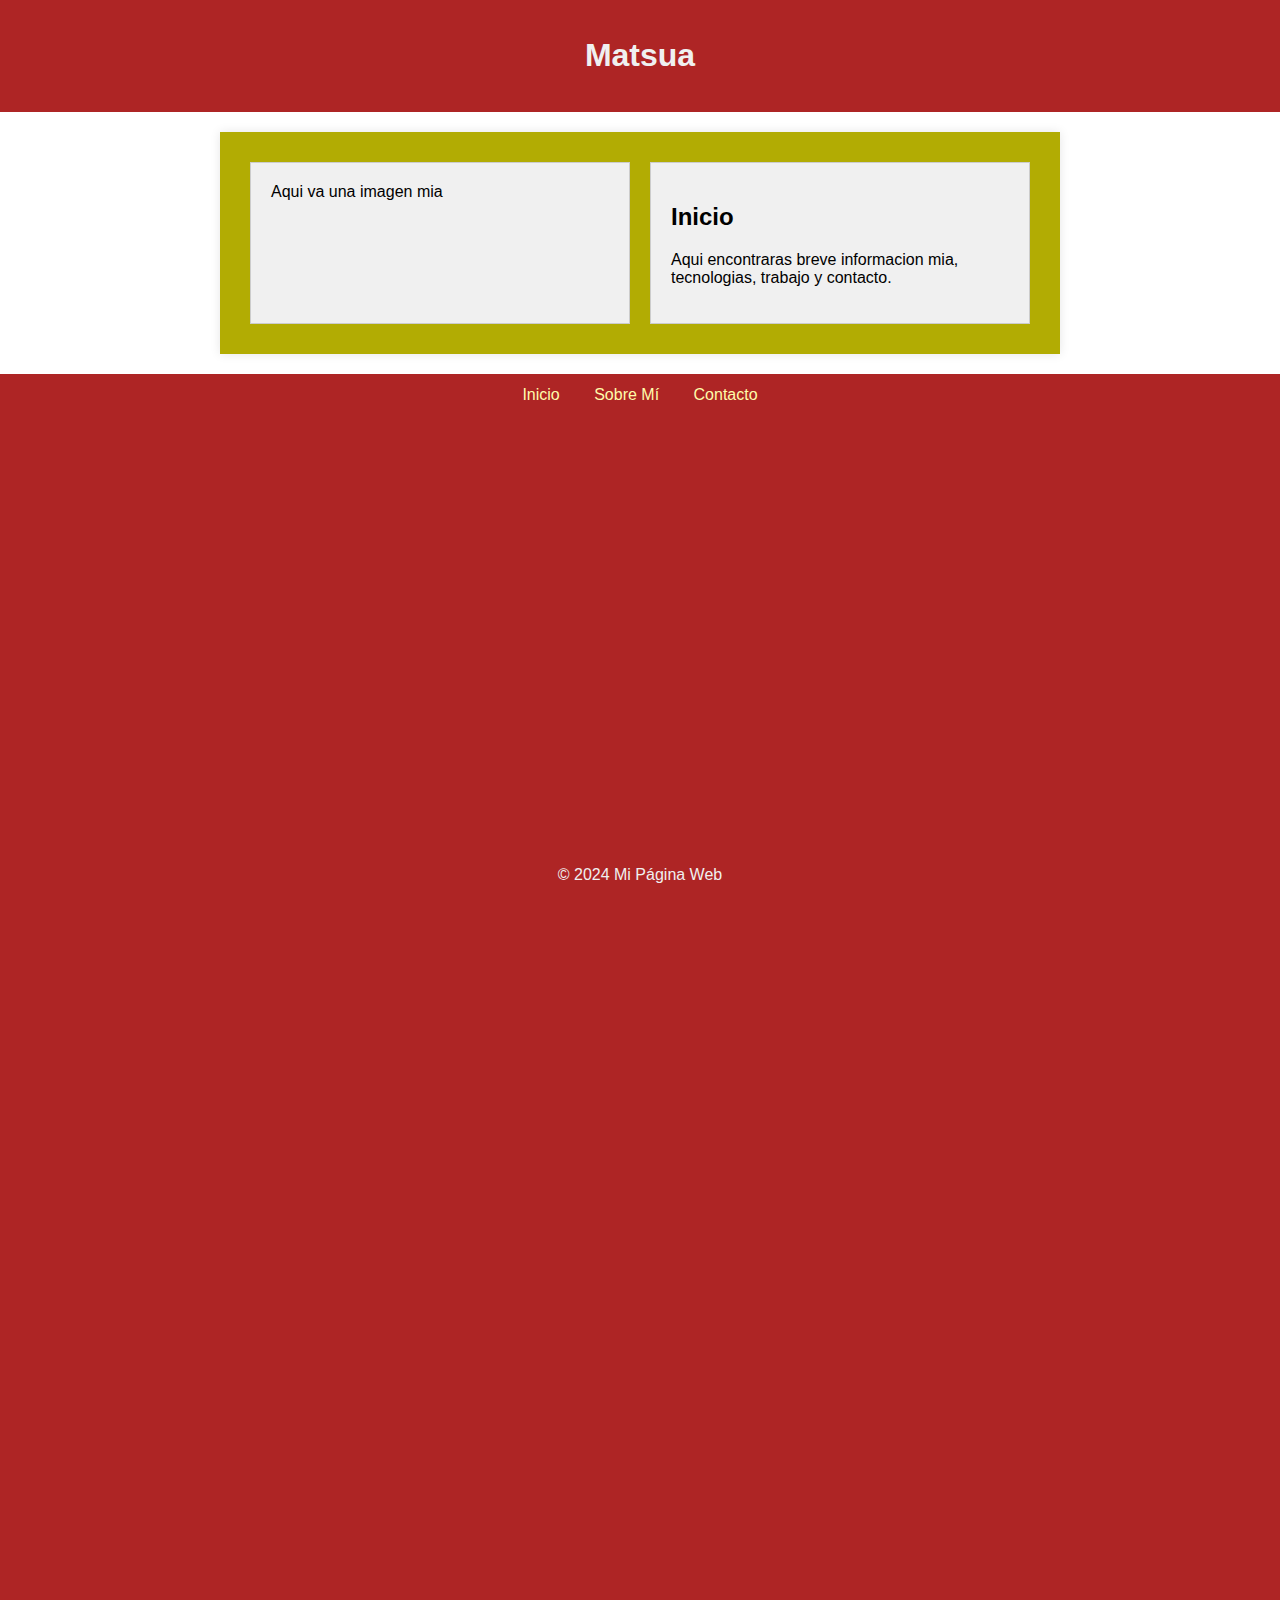
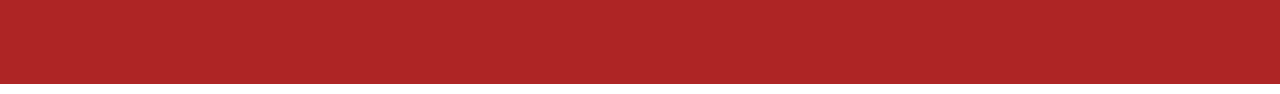
<file: index.html>
<!DOCTYPE html>
<html lang="es">
<head>
    <meta charset="UTF-8">
    <meta name="viewport" content="width=device-width, initial-scale=1.0">
    <title>Matsua</title>
    <link rel="stylesheet" href="styles.css">
</head>
<body>
    <header class="basics">
        <h1>Matsua</h1>
    </header>
   
    <main>
      
        <div class="container">
            <div class="box">Aqui va una imagen mia</div>
            <div class="box">
                <section id="inicio">
                    <h2>Inicio</h2>
                    <p>Aqui encontraras breve informacion mia, tecnologias, trabajo y contacto.</p>
                </section>
            </div>
        </div>
        

    </main>
    <nav class="basics">
        <a href="index.html">Inicio</a>
        <a href="sobre-mi.html">Sobre Mí</a>
        <a href="contacto.html">Contacto</a>
    </nav>
    <footer class="basics">
        <p>© 2024 Mi Página Web</p>
    </footer>
</body>
</html>


<!--
https://color.adobe.com/es/create/color-wheel
-->
</file>
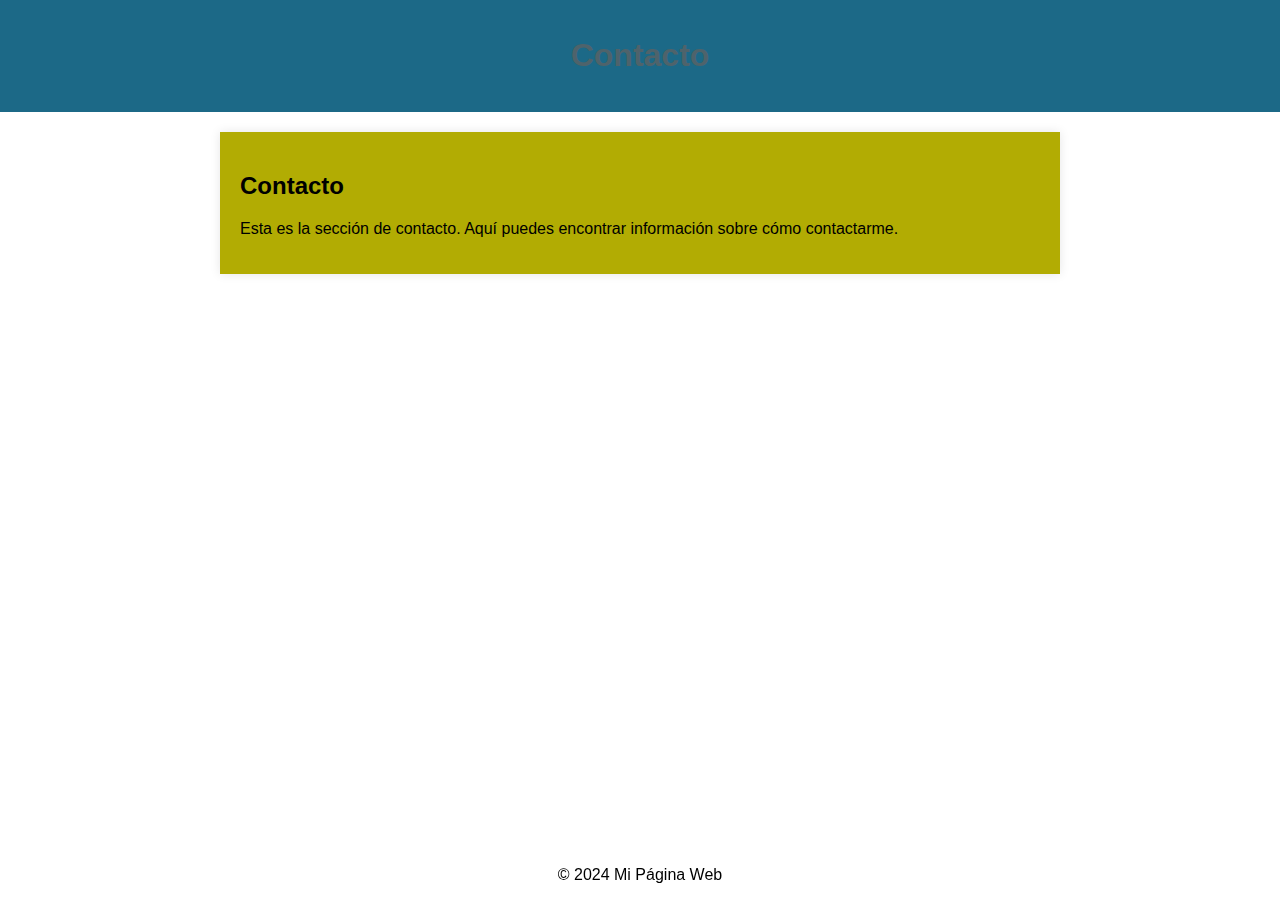
<file: contacto.html>
<!DOCTYPE html>
<html lang="es">
<head>
    <meta charset="UTF-8">
    <meta name="viewport" content="width=device-width, initial-scale=1.0">
    <title>Contacto</title>
    <link rel="stylesheet" href="styles.css">
</head>
<body>
    <header>
        <h1>Contacto</h1>
    </header>
 <!-- <nav>
        <a href="index.html">Inicio</a>
        <a href="sobre-mi.html">Sobre Mí</a>
        <a href="contacto.html">Contacto</a>
    </nav>
    -->
    <main>
        <section id="contacto">
            <h2>Contacto</h2>
            <p>Esta es la sección de contacto. Aquí puedes encontrar información sobre cómo contactarme.</p>
        </section>
    </main>
    <footer>
        <p>© 2024 Mi Página Web</p>
    </footer>
</body>
</html>
</file>
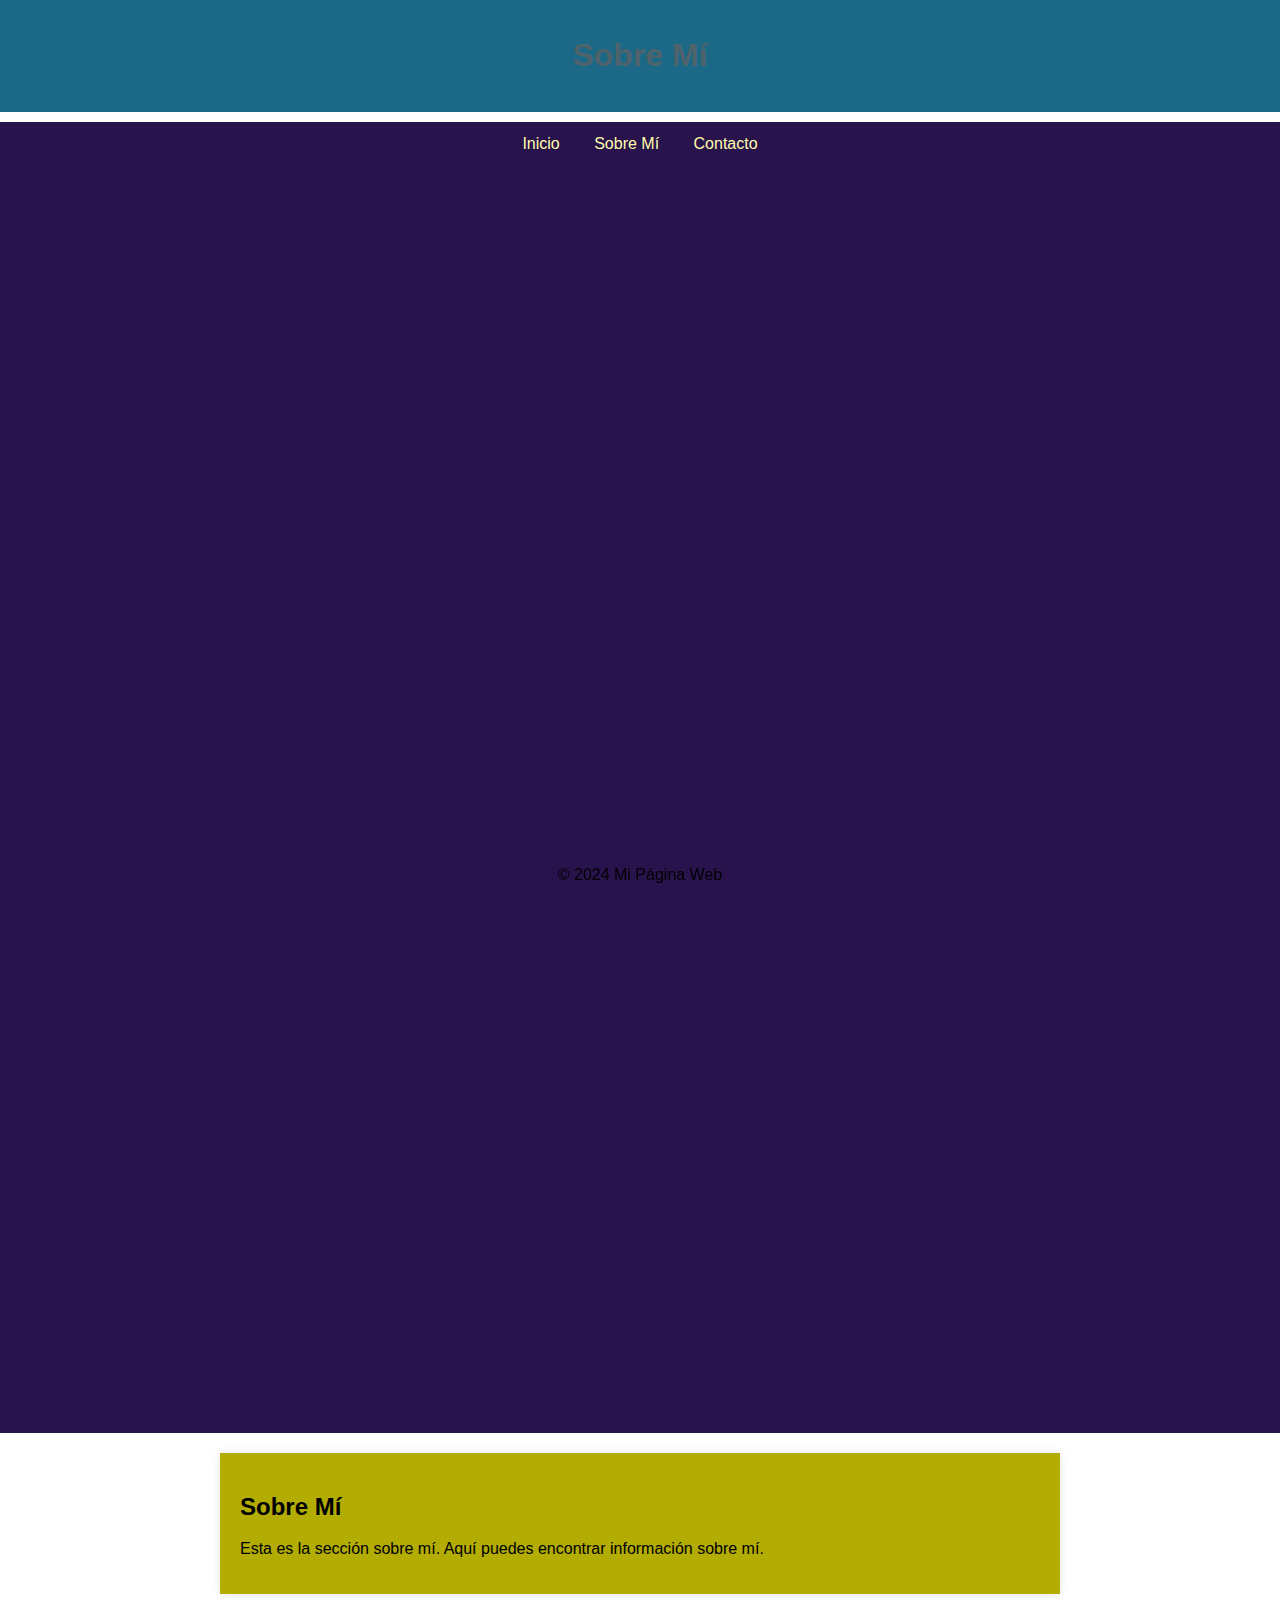
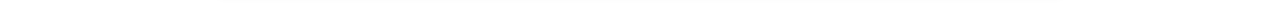
<file: sobre-mi.html>
<!DOCTYPE html>
<html lang="es">
<head>
    <meta charset="UTF-8">
    <meta name="viewport" content="width=device-width, initial-scale=1.0">
    <title>Sobre Mí</title>
    <link rel="stylesheet" href="styles.css">
</head>
<body>
    <header>
        <h1>Sobre Mí</h1>
    </header>
    <nav>
        <a href="index.html">Inicio</a>
        <a href="sobre-mi.html">Sobre Mí</a>
        <a href="contacto.html">Contacto</a>
    </nav>
    <main>
        <section id="sobre-mi">
            <h2>Sobre Mí</h2>
            <p>Esta es la sección sobre mí. Aquí puedes encontrar información sobre mí.</p>
        </section>
    </main>
    <footer>
        <p>© 2024 Mi Página Web</p>
    </footer>
</body>
</html>
</file>
<file: styles.css>
body {
    font-family: Arial, sans-serif;
    margin: 0;
    padding: 0;
}
header {
    background-color:#1c6987;
    color: #4E636B;
    text-align: center;
    padding: 1em 0;
}
nav {
    text-align: center;
    margin: 10px 0;
    background-color: #29134d;
    color: #FFFCAA;
    text-align: center;
    padding: 1% 1% 100% 1%;
}
nav a {
    margin: 0 15px;
    text-decoration: none;
    color: #FFFCAA;
}
main {
    padding: 20px;
    background-color: #b2ac03;
    margin: 20px auto;
    max-width: 800px;
    box-shadow: 0 0 10px rgba(0, 0, 0, 0.1);
}
footer {
    text-align: center;
    padding: 0% 0;
    position: fixed;
    bottom: 0;
    width: 100%;
}

.basics{
    background-color: #ae2525;
    color: #f0f0f0;
}
.container {
    display: flex; /* Usa flexbox para alinear los elementos */
}

.box {
    flex: 1; /* Cada div ocupará el mismo espacio */
    padding: 20px;
    margin: 10px;
    background-color: #f0f0f0;
    border: 1px solid #ccc;
}
</file>
